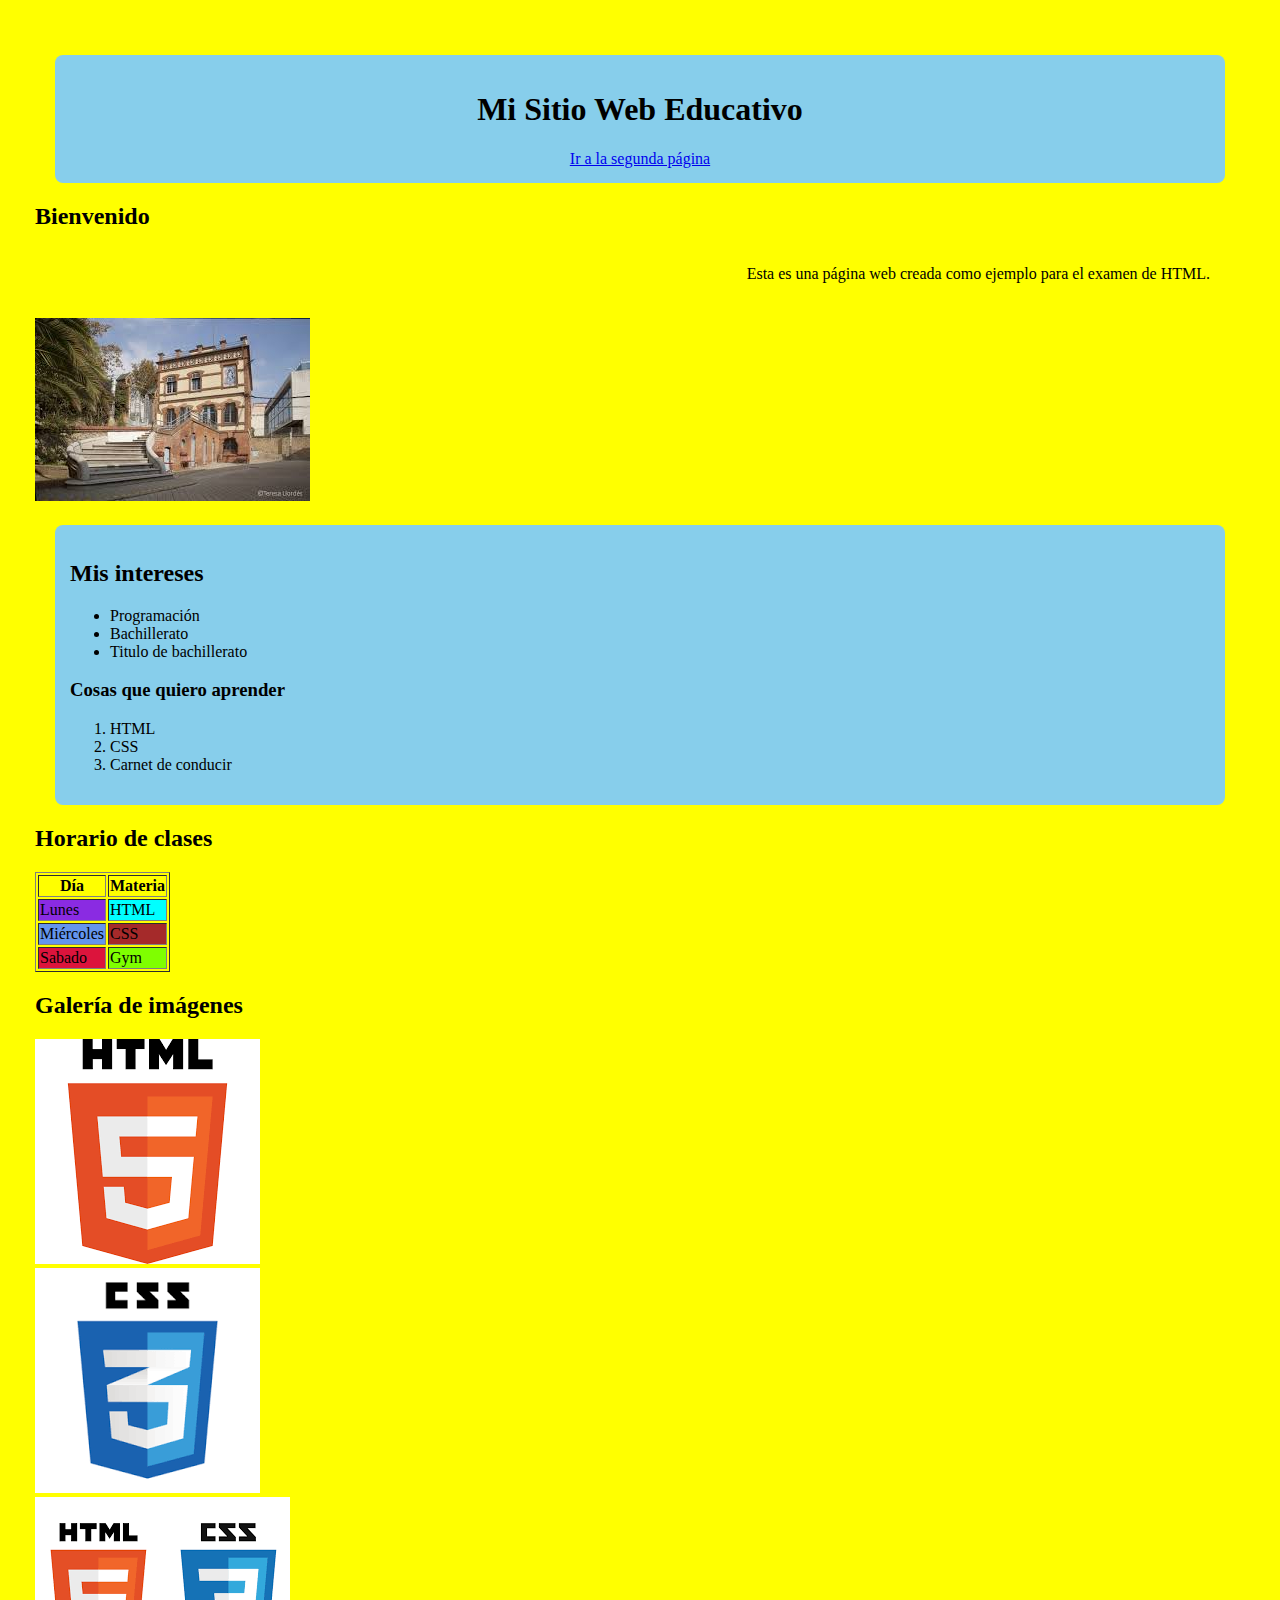
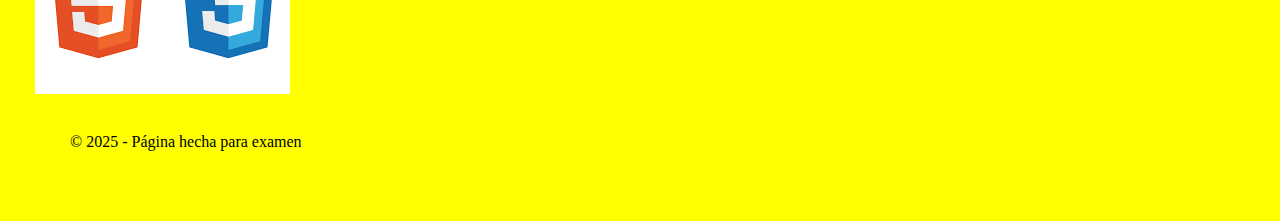
<file: index.html>
<!DOCTYPE html>
<html lang="en">
<head> <!-- Es la parte no visible de la pagina web -->
  <meta charset="UTF-8">
  <meta name="viewport" content="width=device-width, initial-scale=1.0">
  <title>Examen HTML - Página Principal</title> <!-- Es el titulo que saldra arriba en la pestaña-->
  <link rel="stylesheet" href="./imagenes/estilos/estilos.css"> <!-- Es para enlazar los estilos -->
  <link rel="icon" href="imagenes/head.jpeg"> <!-- Es para añadir un icono a la pestaña -->
</head>
<body class="primero"> <!-- Es la parte visible de la pagina web -->

  <!-- Encabezado principal -->
  <header> <!-- Es la cabeza dentro del body, es decir que si es visible -->
    <h1>Mi Sitio Web Educativo</h1> <!-- Es el encabezado con letra mas grande que hay -->
    <nav> <!-- Es un contenedor de navegación -->
      <a href="./imagenes/estilos/paginas/pagina2.html">Ir a la segunda página</a> <!-- Es un enlace hacia la página principal -->
    </nav>
  </header>

  <!-- Sección de bienvenida -->
  <section>
    <h2>Bienvenido</h2> <!-- Es el encabezado con la segunda letra mas grande que hay -->
    <p class="inicio">Esta es una página web creada como ejemplo para el examen de HTML.</p> <!--  -->
    <img src="imagenes/inicio.jpeg" alt="Imagen de ejemplo"> <!--  -->
  </section>

  <!-- Lista desordenada de intereses -->
  <section class="listas">
    <h2>Mis intereses</h2> <!-- Es el encabezado con la segunda letra mas grande que hay -->
    <ul> <!-- Es una lista desordenada con viñetas -->
      <li>Programación</li> <!-- Es un elemento de la lista -->
      <li>Bachillerato</li> <!-- Es un elemento de la lista -->
      <li>Titulo de bachillerato</li> <!-- Es un elemento de la lista -->
    </ul>
 <!-- Lista ordenada de cosas que quiero aprender -->
    <h3>Cosas que quiero aprender</h3> <!-- Es el encabezado con la tercera letra mas grande que hay -->
    <ol> <!-- Es una lista ordenada con numeros -->
      <li>HTML</li> <!-- Es un elemento de la lista -->
      <li>CSS</li> <!-- Es un elemento de la lista -->
      <li>Carnet de conducir</li> <!-- Es un elemento de la lista -->
    </ol>
  </section>

  <!-- Tabla de horarios -->
  <section> <!--  -->
    <h2>Horario de clases</h2> <!-- Es el encabezado con la segunda letra mas grande que hay -->
    <table border="1"> <!--  -->
      <tr> <!-- Es la fila de la tabla -->
        <th>Día</th> <!-- Es la celda del encabezado -->
        <th>Materia</th> <!-- Es la celda del encabezado -->
      </tr>
      <tr> <!--  -->
        <td class="Lunes">Lunes</td> <!--  -->
        <td class="HTML">HTML</td> <!--  -->
      </tr>
      <tr> <!--  -->
        <td class="Miercoles">Miércoles</td> <!--  -->
        <td class="CSS">CSS</td> <!--  -->
      </tr>
      <tr> <!--  -->
        <td class="Sabado">Sabado</td> <!--  -->
        <td class="Gym">Gym</td> <!--  -->
      </tr>
    </table>
  </section>

  <!-- Este es un comentario en HTML que no se muestra en el navegador -->

  <!-- Sección de galería -->
  <section>
    <h2>Galería de imágenes</h2> <!-- Es el encabezado con la segunda letra mas grande que hay -->
    <img src="imagenes/imagen1.png" alt="Imagen 1"> <!--  -->
    <br>
    <img src="imagenes/imagen2.png" alt="Imagen 2"> <!--  -->
    <br>
    <img src="imagenes/imagen3.png" alt="Imagen 3"> <!--  -->
  </section>

  <!-- Pie de página -->
  <footer>
    <p>&copy; 2025 - Página hecha para examen</p> <!--  -->
  </footer>

</body>
</html>
</file>
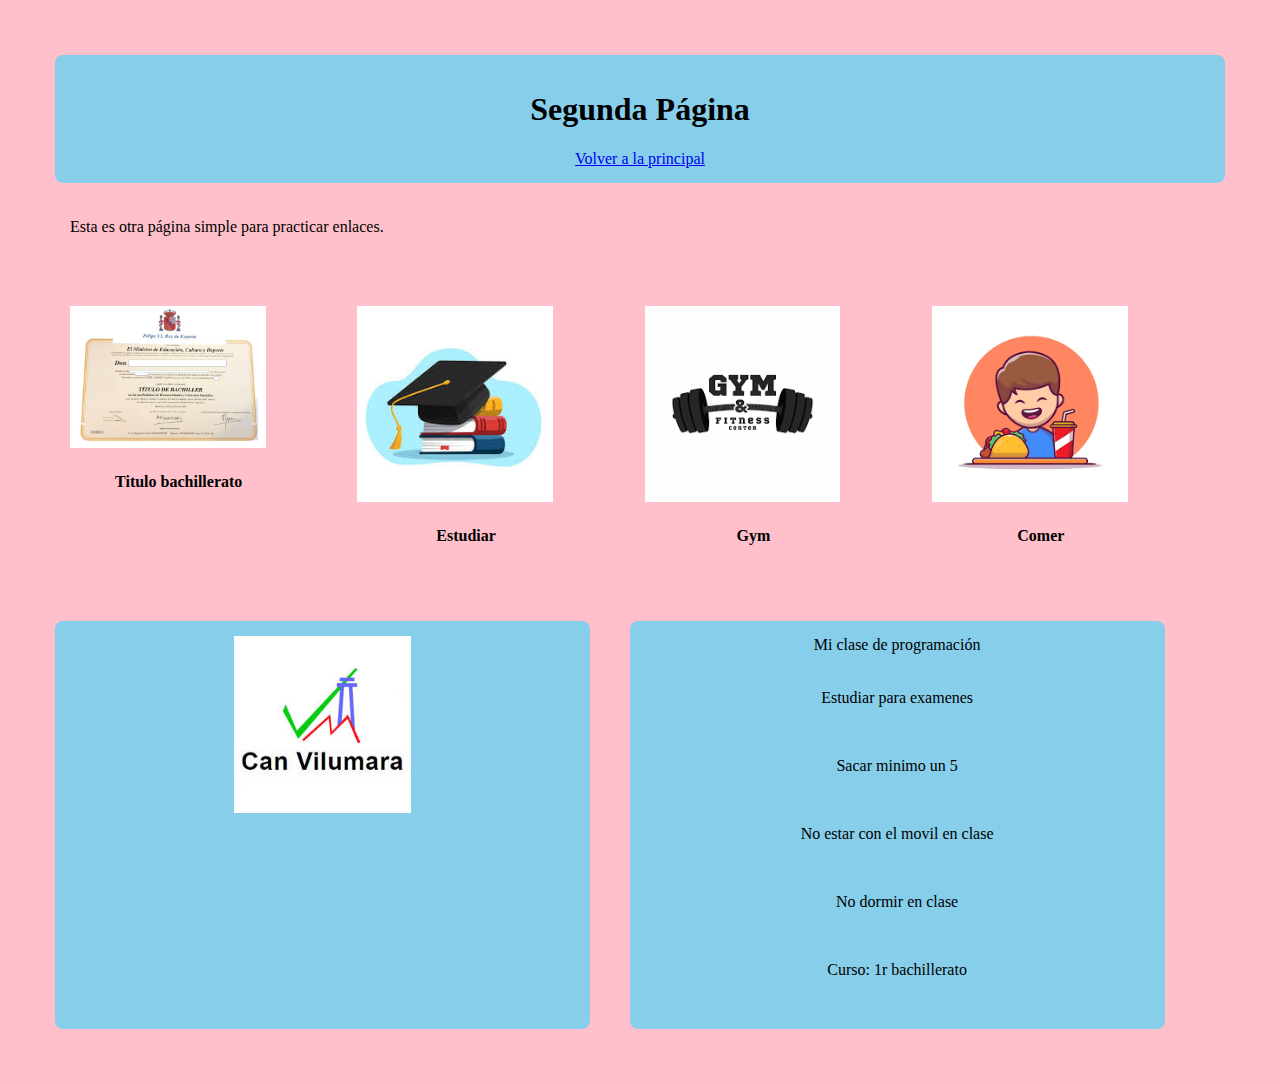
<file: imagenes/estilos/paginas/pagina2.html>
<!DOCTYPE html>
<html lang="en">
<head>
    <meta charset="UTF-8">
    <meta name="viewport" content="width=device-width, initial-scale=1.0">
    <title>Segunda Página</title> <!-- Es el titulo que saldra arriba en la pestaña-->
    <link rel="stylesheet" href="../estilos.css"> <!-- Es para enlazar los estilos -->
    <link rel="icon" href="../../head.jpeg"> <!-- Es para añadir un icono a la pestaña -->
</head>
<body class="visible">
   <!-- Encabezado principal -->
    <header> <!-- Es la cabeza dentro del body, es decir que si es visible -->
        <h1>Segunda Página</h1> <!-- Es el encabezado con letra mas grande que hay -->
        <a href="../../../index.html">Volver a la principal</a> <!-- Es un enlace hacia la página principal -->
    </header>
    
    <section> <!-- Es un contenedor -->
        <p>Esta es otra página simple para practicar enlaces.</p>  <!-- Es un parrafo -->
    </section>  

    <section class="row"> <!-- Sección con imágenes y descripciones -->
        <div class="col4"><img src="../../ejemplo1.jpg" alt="ejemplo1" width=90%>
          <h4>Titulo bachillerato</h4>
        </div>               
        <div class="col4"><img src="../../ejemplo2.jpeg" alt="ejemplo2" width=90%>
          <h4>Estudiar</h4>       
        </div>               
        <div class="col4"><img src="../../ejemplo3.png" alt="ejemplo3" width=90%>
          <h4>Gym</h4>        
        </div>                
        <div class="col4"><img src="../../ejemplo4.png" alt="ejemplo3" width=90%>
          <h4>Comer</h4>        
        </div>
    </section>

    <section class="row" > <!-- Sección con texto y descripciones -->
        <article class="col2">
            <img src="../../head.jpeg" width=35%></article> <!-- Artículo con enlace --> 
            <article class="col2">Mi clase de programación <br> <!-- Artículo con información personal -->                 
                <p>Estudiar para examenes</p>
                <p>Sacar minimo un 5</p>       
                <p>No estar con el movil en clase</p>
                <p>No dormir en clase</p>
                <p>Curso: 1r bachillerato </p>
            </article>
        </article>
    </section>
</body>
</html>
</file>
<file: imagenes/estilos/estilos.css>
header {
    background-color: skyblue;
    margin: 20px;              /* Margen externo de 20px alrededor */
    padding: 15px;             /* Espaciado interno de 15px */
    border-radius: 8px;        /* Bordes redondeados de 8px */
    text-align: center;
}

.primero {
    background-color: yellow;
}

.visible {
    background-color: pink;
}
.row {
    width: 95%;       /* Ocupa el 95% del ancho del contenedor */
    display: flex;  /* Usa flexbox para alinear los elementos hijos horizontalmente */
}

/* ---------- Columnas que ocupan 1/4 del ancho (25%) ---------- */
.col4 {
    width: 25%;      /* Ancho del 25% del contenedor */
    margin: 20px;              /* Margen externo de 20px alrededor */
    padding: 15px;             /* Espaciado interno de 15px */
}

/* ---------- Columnas que ocupan 1/2 del ancho (50%) ---------- */
.col2 {
    background-color: skyblue;
    width: 50%;      /* Ancho del 50% */
    text-align: center;   /* Centra el contenido horizontalmente */
    margin: 20px;              /* Margen externo de 20px alrededor */
    padding: 15px;             /* Espaciado interno de 15px */
    border-radius: 8px;        /* Bordes redondeados de 8px */
}

h4 {
    text-align: center;
}

p, .listas, body {
    margin: 20px;              /* Margen externo de 20px alrededor */
    padding: 15px;             /* Espaciado interno de 15px */
    border-radius: 8px;        /* Bordes redondeados de 8px */

}

.listas  {
    background-color: skyblue;
}

.inicio {
    text-align: right;
}

.HTML { background-color: aqua;}
.CSS {background-color: brown;}
.Gym {background-color: chartreuse;}
.Lunes {background-color: blueviolet;}
.Miercoles {background-color: cornflowerblue;}
.Sabado {background-color: crimson;}
</file>
